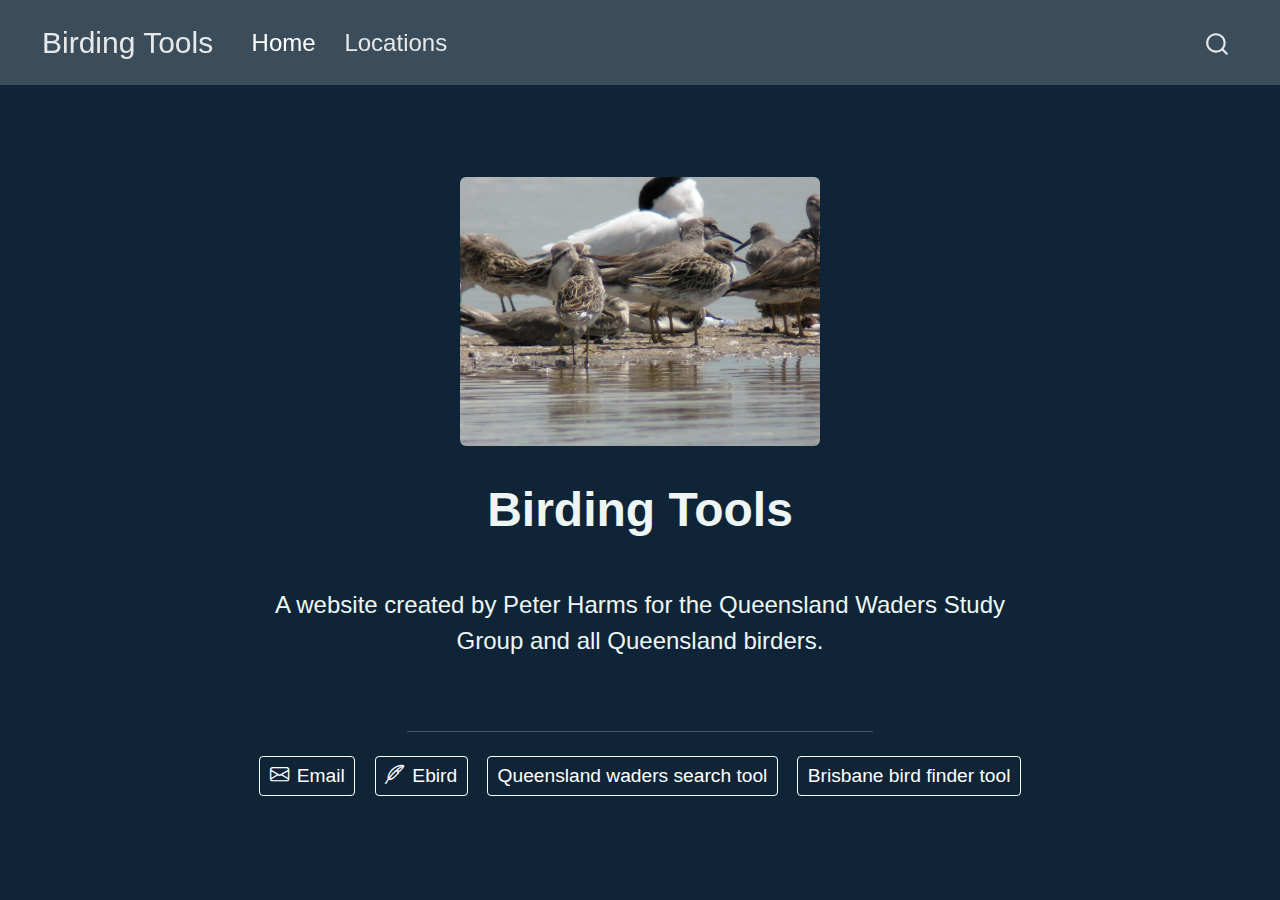
<file: index.html>
<!DOCTYPE html>
<html xmlns="http://www.w3.org/1999/xhtml" lang="en" xml:lang="en"><head>

<meta charset="utf-8">
<meta name="generator" content="quarto-1.7.32">

<meta name="viewport" content="width=device-width, initial-scale=1.0, user-scalable=yes">


<title>Birding Tools</title>
<style>
code{white-space: pre-wrap;}
span.smallcaps{font-variant: small-caps;}
div.columns{display: flex; gap: min(4vw, 1.5em);}
div.column{flex: auto; overflow-x: auto;}
div.hanging-indent{margin-left: 1.5em; text-indent: -1.5em;}
ul.task-list{list-style: none;}
ul.task-list li input[type="checkbox"] {
  width: 0.8em;
  margin: 0 0.8em 0.2em -1em; /* quarto-specific, see https://github.com/quarto-dev/quarto-cli/issues/4556 */ 
  vertical-align: middle;
}
</style>


<script src="site_libs/quarto-nav/quarto-nav.js"></script>
<script src="site_libs/quarto-nav/headroom.min.js"></script>
<script src="site_libs/clipboard/clipboard.min.js"></script>
<script src="site_libs/quarto-search/autocomplete.umd.js"></script>
<script src="site_libs/quarto-search/fuse.min.js"></script>
<script src="site_libs/quarto-search/quarto-search.js"></script>
<meta name="quarto:offset" content="./">
<script src="site_libs/quarto-html/quarto.js" type="module"></script>
<script src="site_libs/quarto-html/tabsets/tabsets.js" type="module"></script>
<script src="site_libs/quarto-html/popper.min.js"></script>
<script src="site_libs/quarto-html/tippy.umd.min.js"></script>
<link href="site_libs/quarto-html/tippy.css" rel="stylesheet">
<link href="site_libs/quarto-html/quarto-syntax-highlighting-dark-2fef5ea3f8957b3e4ecc936fc74692ca.css" rel="stylesheet" id="quarto-text-highlighting-styles">
<script src="site_libs/bootstrap/bootstrap.min.js"></script>
<link href="site_libs/bootstrap/bootstrap-icons.css" rel="stylesheet">
<link href="site_libs/bootstrap/bootstrap-0ad2253c6e1910016fe55c5f159d48be.min.css" rel="stylesheet" append-hash="true" id="quarto-bootstrap" data-mode="dark">
<script id="quarto-search-options" type="application/json">{
  "location": "navbar",
  "copy-button": false,
  "collapse-after": 3,
  "panel-placement": "end",
  "type": "overlay",
  "limit": 50,
  "keyboard-shortcut": [
    "f",
    "/",
    "s"
  ],
  "show-item-context": false,
  "language": {
    "search-no-results-text": "No results",
    "search-matching-documents-text": "matching documents",
    "search-copy-link-title": "Copy link to search",
    "search-hide-matches-text": "Hide additional matches",
    "search-more-match-text": "more match in this document",
    "search-more-matches-text": "more matches in this document",
    "search-clear-button-title": "Clear",
    "search-text-placeholder": "",
    "search-detached-cancel-button-title": "Cancel",
    "search-submit-button-title": "Submit",
    "search-label": "Search"
  }
}</script>


<link rel="stylesheet" href="styles.css">
</head>

<body class="nav-fixed fullcontent quarto-light">

<div id="quarto-search-results"></div>
  <header id="quarto-header" class="headroom fixed-top">
    <nav class="navbar navbar-expand-lg " data-bs-theme="dark">
      <div class="navbar-container container-fluid">
      <div class="navbar-brand-container mx-auto">
    <a class="navbar-brand" href="./index.html">
    <span class="navbar-title">Birding Tools</span>
    </a>
  </div>
            <div id="quarto-search" class="" title="Search"></div>
          <button class="navbar-toggler" type="button" data-bs-toggle="collapse" data-bs-target="#navbarCollapse" aria-controls="navbarCollapse" role="menu" aria-expanded="false" aria-label="Toggle navigation" onclick="if (window.quartoToggleHeadroom) { window.quartoToggleHeadroom(); }">
  <span class="navbar-toggler-icon"></span>
</button>
          <div class="collapse navbar-collapse" id="navbarCollapse">
            <ul class="navbar-nav navbar-nav-scroll me-auto">
  <li class="nav-item">
    <a class="nav-link active" href="./index.html" aria-current="page"> 
<span class="menu-text">Home</span></a>
  </li>  
  <li class="nav-item">
    <a class="nav-link" href="./Locations.html"> 
<span class="menu-text">Locations</span></a>
  </li>  
</ul>
          </div> <!-- /navcollapse -->
            <div class="quarto-navbar-tools">
</div>
      </div> <!-- /container-fluid -->
    </nav>
</header>
<!-- content -->
<div id="quarto-content" class="quarto-container page-columns page-rows-contents page-layout-article page-navbar">
<!-- sidebar -->
<!-- margin-sidebar -->
    
<!-- main -->
<div class="quarto-about-jolla">
  <img src="profile.jpg" class="about-image
  rounded " style="width: 15em;">
 <header id="title-block-header" class="quarto-title-block default">
<div class="quarto-title">
<h1 class="title">Birding Tools</h1>
</div>
<div class="quarto-title-meta">
  </div>
</header><main class="content" id="quarto-document-content">
<p>A website created by Peter Harms for the Queensland Waders Study Group and all Queensland birders.</p>


</main> 
  <hr class="about-sep">
   <div class="about-links">
  <a href="mailto:harms.peter@bigpond.com" class="about-link" rel="" target="">
    <i class="bi bi-envelope"></i>
     <span class="about-link-text">Email</span>
  </a>
  <a href="https://ebird.org/home" class="about-link" rel="" target="">
    <i class="bi bi-feather"></i>
     <span class="about-link-text">Ebird</span>
  </a>
  <a href="https://sparrow1963.shinyapps.io/qld_waders_all/" class="about-link" rel="" target="">
     <span class="about-link-text">Queensland waders search tool</span>
  </a>
  <a href="https://sparrow1963.shinyapps.io/BrisbaneBirdfinder_app/" class="about-link" rel="" target="">
     <span class="about-link-text">Brisbane bird finder tool</span>
  </a>
</div>
</div>
 <!-- /main -->
<script id="quarto-html-after-body" type="application/javascript">
  window.document.addEventListener("DOMContentLoaded", function (event) {
    const isCodeAnnotation = (el) => {
      for (const clz of el.classList) {
        if (clz.startsWith('code-annotation-')) {                     
          return true;
        }
      }
      return false;
    }
    const onCopySuccess = function(e) {
      // button target
      const button = e.trigger;
      // don't keep focus
      button.blur();
      // flash "checked"
      button.classList.add('code-copy-button-checked');
      var currentTitle = button.getAttribute("title");
      button.setAttribute("title", "Copied!");
      let tooltip;
      if (window.bootstrap) {
        button.setAttribute("data-bs-toggle", "tooltip");
        button.setAttribute("data-bs-placement", "left");
        button.setAttribute("data-bs-title", "Copied!");
        tooltip = new bootstrap.Tooltip(button, 
          { trigger: "manual", 
            customClass: "code-copy-button-tooltip",
            offset: [0, -8]});
        tooltip.show();    
      }
      setTimeout(function() {
        if (tooltip) {
          tooltip.hide();
          button.removeAttribute("data-bs-title");
          button.removeAttribute("data-bs-toggle");
          button.removeAttribute("data-bs-placement");
        }
        button.setAttribute("title", currentTitle);
        button.classList.remove('code-copy-button-checked');
      }, 1000);
      // clear code selection
      e.clearSelection();
    }
    const getTextToCopy = function(trigger) {
        const codeEl = trigger.previousElementSibling.cloneNode(true);
        for (const childEl of codeEl.children) {
          if (isCodeAnnotation(childEl)) {
            childEl.remove();
          }
        }
        return codeEl.innerText;
    }
    const clipboard = new window.ClipboardJS('.code-copy-button:not([data-in-quarto-modal])', {
      text: getTextToCopy
    });
    clipboard.on('success', onCopySuccess);
    if (window.document.getElementById('quarto-embedded-source-code-modal')) {
      const clipboardModal = new window.ClipboardJS('.code-copy-button[data-in-quarto-modal]', {
        text: getTextToCopy,
        container: window.document.getElementById('quarto-embedded-source-code-modal')
      });
      clipboardModal.on('success', onCopySuccess);
    }
      var localhostRegex = new RegExp(/^(?:http|https):\/\/localhost\:?[0-9]*\//);
      var mailtoRegex = new RegExp(/^mailto:/);
        var filterRegex = new RegExp('/' + window.location.host + '/');
      var isInternal = (href) => {
          return filterRegex.test(href) || localhostRegex.test(href) || mailtoRegex.test(href);
      }
      // Inspect non-navigation links and adorn them if external
     var links = window.document.querySelectorAll('a[href]:not(.nav-link):not(.navbar-brand):not(.toc-action):not(.sidebar-link):not(.sidebar-item-toggle):not(.pagination-link):not(.no-external):not([aria-hidden]):not(.dropdown-item):not(.quarto-navigation-tool):not(.about-link)');
      for (var i=0; i<links.length; i++) {
        const link = links[i];
        if (!isInternal(link.href)) {
          // undo the damage that might have been done by quarto-nav.js in the case of
          // links that we want to consider external
          if (link.dataset.originalHref !== undefined) {
            link.href = link.dataset.originalHref;
          }
        }
      }
    function tippyHover(el, contentFn, onTriggerFn, onUntriggerFn) {
      const config = {
        allowHTML: true,
        maxWidth: 500,
        delay: 100,
        arrow: false,
        appendTo: function(el) {
            return el.parentElement;
        },
        interactive: true,
        interactiveBorder: 10,
        theme: 'quarto',
        placement: 'bottom-start',
      };
      if (contentFn) {
        config.content = contentFn;
      }
      if (onTriggerFn) {
        config.onTrigger = onTriggerFn;
      }
      if (onUntriggerFn) {
        config.onUntrigger = onUntriggerFn;
      }
      window.tippy(el, config); 
    }
    const noterefs = window.document.querySelectorAll('a[role="doc-noteref"]');
    for (var i=0; i<noterefs.length; i++) {
      const ref = noterefs[i];
      tippyHover(ref, function() {
        // use id or data attribute instead here
        let href = ref.getAttribute('data-footnote-href') || ref.getAttribute('href');
        try { href = new URL(href).hash; } catch {}
        const id = href.replace(/^#\/?/, "");
        const note = window.document.getElementById(id);
        if (note) {
          return note.innerHTML;
        } else {
          return "";
        }
      });
    }
    const xrefs = window.document.querySelectorAll('a.quarto-xref');
    const processXRef = (id, note) => {
      // Strip column container classes
      const stripColumnClz = (el) => {
        el.classList.remove("page-full", "page-columns");
        if (el.children) {
          for (const child of el.children) {
            stripColumnClz(child);
          }
        }
      }
      stripColumnClz(note)
      if (id === null || id.startsWith('sec-')) {
        // Special case sections, only their first couple elements
        const container = document.createElement("div");
        if (note.children && note.children.length > 2) {
          container.appendChild(note.children[0].cloneNode(true));
          for (let i = 1; i < note.children.length; i++) {
            const child = note.children[i];
            if (child.tagName === "P" && child.innerText === "") {
              continue;
            } else {
              container.appendChild(child.cloneNode(true));
              break;
            }
          }
          if (window.Quarto?.typesetMath) {
            window.Quarto.typesetMath(container);
          }
          return container.innerHTML
        } else {
          if (window.Quarto?.typesetMath) {
            window.Quarto.typesetMath(note);
          }
          return note.innerHTML;
        }
      } else {
        // Remove any anchor links if they are present
        const anchorLink = note.querySelector('a.anchorjs-link');
        if (anchorLink) {
          anchorLink.remove();
        }
        if (window.Quarto?.typesetMath) {
          window.Quarto.typesetMath(note);
        }
        if (note.classList.contains("callout")) {
          return note.outerHTML;
        } else {
          return note.innerHTML;
        }
      }
    }
    for (var i=0; i<xrefs.length; i++) {
      const xref = xrefs[i];
      tippyHover(xref, undefined, function(instance) {
        instance.disable();
        let url = xref.getAttribute('href');
        let hash = undefined; 
        if (url.startsWith('#')) {
          hash = url;
        } else {
          try { hash = new URL(url).hash; } catch {}
        }
        if (hash) {
          const id = hash.replace(/^#\/?/, "");
          const note = window.document.getElementById(id);
          if (note !== null) {
            try {
              const html = processXRef(id, note.cloneNode(true));
              instance.setContent(html);
            } finally {
              instance.enable();
              instance.show();
            }
          } else {
            // See if we can fetch this
            fetch(url.split('#')[0])
            .then(res => res.text())
            .then(html => {
              const parser = new DOMParser();
              const htmlDoc = parser.parseFromString(html, "text/html");
              const note = htmlDoc.getElementById(id);
              if (note !== null) {
                const html = processXRef(id, note);
                instance.setContent(html);
              } 
            }).finally(() => {
              instance.enable();
              instance.show();
            });
          }
        } else {
          // See if we can fetch a full url (with no hash to target)
          // This is a special case and we should probably do some content thinning / targeting
          fetch(url)
          .then(res => res.text())
          .then(html => {
            const parser = new DOMParser();
            const htmlDoc = parser.parseFromString(html, "text/html");
            const note = htmlDoc.querySelector('main.content');
            if (note !== null) {
              // This should only happen for chapter cross references
              // (since there is no id in the URL)
              // remove the first header
              if (note.children.length > 0 && note.children[0].tagName === "HEADER") {
                note.children[0].remove();
              }
              const html = processXRef(null, note);
              instance.setContent(html);
            } 
          }).finally(() => {
            instance.enable();
            instance.show();
          });
        }
      }, function(instance) {
      });
    }
        let selectedAnnoteEl;
        const selectorForAnnotation = ( cell, annotation) => {
          let cellAttr = 'data-code-cell="' + cell + '"';
          let lineAttr = 'data-code-annotation="' +  annotation + '"';
          const selector = 'span[' + cellAttr + '][' + lineAttr + ']';
          return selector;
        }
        const selectCodeLines = (annoteEl) => {
          const doc = window.document;
          const targetCell = annoteEl.getAttribute("data-target-cell");
          const targetAnnotation = annoteEl.getAttribute("data-target-annotation");
          const annoteSpan = window.document.querySelector(selectorForAnnotation(targetCell, targetAnnotation));
          const lines = annoteSpan.getAttribute("data-code-lines").split(",");
          const lineIds = lines.map((line) => {
            return targetCell + "-" + line;
          })
          let top = null;
          let height = null;
          let parent = null;
          if (lineIds.length > 0) {
              //compute the position of the single el (top and bottom and make a div)
              const el = window.document.getElementById(lineIds[0]);
              top = el.offsetTop;
              height = el.offsetHeight;
              parent = el.parentElement.parentElement;
            if (lineIds.length > 1) {
              const lastEl = window.document.getElementById(lineIds[lineIds.length - 1]);
              const bottom = lastEl.offsetTop + lastEl.offsetHeight;
              height = bottom - top;
            }
            if (top !== null && height !== null && parent !== null) {
              // cook up a div (if necessary) and position it 
              let div = window.document.getElementById("code-annotation-line-highlight");
              if (div === null) {
                div = window.document.createElement("div");
                div.setAttribute("id", "code-annotation-line-highlight");
                div.style.position = 'absolute';
                parent.appendChild(div);
              }
              div.style.top = top - 2 + "px";
              div.style.height = height + 4 + "px";
              div.style.left = 0;
              let gutterDiv = window.document.getElementById("code-annotation-line-highlight-gutter");
              if (gutterDiv === null) {
                gutterDiv = window.document.createElement("div");
                gutterDiv.setAttribute("id", "code-annotation-line-highlight-gutter");
                gutterDiv.style.position = 'absolute';
                const codeCell = window.document.getElementById(targetCell);
                const gutter = codeCell.querySelector('.code-annotation-gutter');
                gutter.appendChild(gutterDiv);
              }
              gutterDiv.style.top = top - 2 + "px";
              gutterDiv.style.height = height + 4 + "px";
            }
            selectedAnnoteEl = annoteEl;
          }
        };
        const unselectCodeLines = () => {
          const elementsIds = ["code-annotation-line-highlight", "code-annotation-line-highlight-gutter"];
          elementsIds.forEach((elId) => {
            const div = window.document.getElementById(elId);
            if (div) {
              div.remove();
            }
          });
          selectedAnnoteEl = undefined;
        };
          // Handle positioning of the toggle
      window.addEventListener(
        "resize",
        throttle(() => {
          elRect = undefined;
          if (selectedAnnoteEl) {
            selectCodeLines(selectedAnnoteEl);
          }
        }, 10)
      );
      function throttle(fn, ms) {
      let throttle = false;
      let timer;
        return (...args) => {
          if(!throttle) { // first call gets through
              fn.apply(this, args);
              throttle = true;
          } else { // all the others get throttled
              if(timer) clearTimeout(timer); // cancel #2
              timer = setTimeout(() => {
                fn.apply(this, args);
                timer = throttle = false;
              }, ms);
          }
        };
      }
        // Attach click handler to the DT
        const annoteDls = window.document.querySelectorAll('dt[data-target-cell]');
        for (const annoteDlNode of annoteDls) {
          annoteDlNode.addEventListener('click', (event) => {
            const clickedEl = event.target;
            if (clickedEl !== selectedAnnoteEl) {
              unselectCodeLines();
              const activeEl = window.document.querySelector('dt[data-target-cell].code-annotation-active');
              if (activeEl) {
                activeEl.classList.remove('code-annotation-active');
              }
              selectCodeLines(clickedEl);
              clickedEl.classList.add('code-annotation-active');
            } else {
              // Unselect the line
              unselectCodeLines();
              clickedEl.classList.remove('code-annotation-active');
            }
          });
        }
    const findCites = (el) => {
      const parentEl = el.parentElement;
      if (parentEl) {
        const cites = parentEl.dataset.cites;
        if (cites) {
          return {
            el,
            cites: cites.split(' ')
          };
        } else {
          return findCites(el.parentElement)
        }
      } else {
        return undefined;
      }
    };
    var bibliorefs = window.document.querySelectorAll('a[role="doc-biblioref"]');
    for (var i=0; i<bibliorefs.length; i++) {
      const ref = bibliorefs[i];
      const citeInfo = findCites(ref);
      if (citeInfo) {
        tippyHover(citeInfo.el, function() {
          var popup = window.document.createElement('div');
          citeInfo.cites.forEach(function(cite) {
            var citeDiv = window.document.createElement('div');
            citeDiv.classList.add('hanging-indent');
            citeDiv.classList.add('csl-entry');
            var biblioDiv = window.document.getElementById('ref-' + cite);
            if (biblioDiv) {
              citeDiv.innerHTML = biblioDiv.innerHTML;
            }
            popup.appendChild(citeDiv);
          });
          return popup.innerHTML;
        });
      }
    }
  });
  </script>
</div> <!-- /content -->




</body></html>
</file>
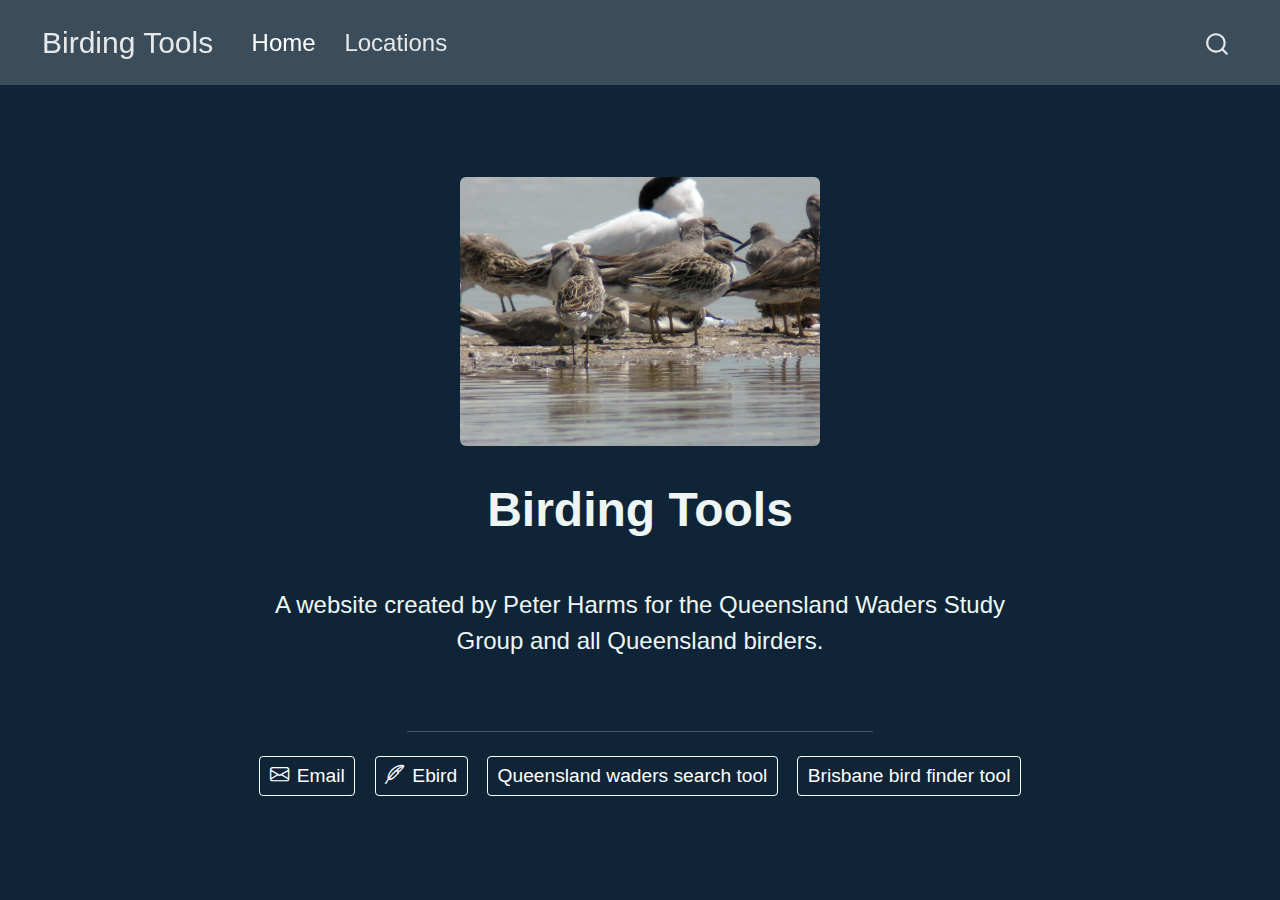
<file: docs/index.html>
<!DOCTYPE html>
<html xmlns="http://www.w3.org/1999/xhtml" lang="en" xml:lang="en"><head>

<meta charset="utf-8">
<meta name="generator" content="quarto-1.7.32">

<meta name="viewport" content="width=device-width, initial-scale=1.0, user-scalable=yes">


<title>Birding Tools</title>
<style>
code{white-space: pre-wrap;}
span.smallcaps{font-variant: small-caps;}
div.columns{display: flex; gap: min(4vw, 1.5em);}
div.column{flex: auto; overflow-x: auto;}
div.hanging-indent{margin-left: 1.5em; text-indent: -1.5em;}
ul.task-list{list-style: none;}
ul.task-list li input[type="checkbox"] {
  width: 0.8em;
  margin: 0 0.8em 0.2em -1em; /* quarto-specific, see https://github.com/quarto-dev/quarto-cli/issues/4556 */ 
  vertical-align: middle;
}
</style>


<script src="site_libs/quarto-nav/quarto-nav.js"></script>
<script src="site_libs/quarto-nav/headroom.min.js"></script>
<script src="site_libs/clipboard/clipboard.min.js"></script>
<script src="site_libs/quarto-search/autocomplete.umd.js"></script>
<script src="site_libs/quarto-search/fuse.min.js"></script>
<script src="site_libs/quarto-search/quarto-search.js"></script>
<meta name="quarto:offset" content="./">
<script src="site_libs/quarto-html/quarto.js" type="module"></script>
<script src="site_libs/quarto-html/tabsets/tabsets.js" type="module"></script>
<script src="site_libs/quarto-html/popper.min.js"></script>
<script src="site_libs/quarto-html/tippy.umd.min.js"></script>
<link href="site_libs/quarto-html/tippy.css" rel="stylesheet">
<link href="site_libs/quarto-html/quarto-syntax-highlighting-dark-2fef5ea3f8957b3e4ecc936fc74692ca.css" rel="stylesheet" id="quarto-text-highlighting-styles">
<script src="site_libs/bootstrap/bootstrap.min.js"></script>
<link href="site_libs/bootstrap/bootstrap-icons.css" rel="stylesheet">
<link href="site_libs/bootstrap/bootstrap-0ad2253c6e1910016fe55c5f159d48be.min.css" rel="stylesheet" append-hash="true" id="quarto-bootstrap" data-mode="dark">
<script id="quarto-search-options" type="application/json">{
  "location": "navbar",
  "copy-button": false,
  "collapse-after": 3,
  "panel-placement": "end",
  "type": "overlay",
  "limit": 50,
  "keyboard-shortcut": [
    "f",
    "/",
    "s"
  ],
  "show-item-context": false,
  "language": {
    "search-no-results-text": "No results",
    "search-matching-documents-text": "matching documents",
    "search-copy-link-title": "Copy link to search",
    "search-hide-matches-text": "Hide additional matches",
    "search-more-match-text": "more match in this document",
    "search-more-matches-text": "more matches in this document",
    "search-clear-button-title": "Clear",
    "search-text-placeholder": "",
    "search-detached-cancel-button-title": "Cancel",
    "search-submit-button-title": "Submit",
    "search-label": "Search"
  }
}</script>


<link rel="stylesheet" href="styles.css">
</head>

<body class="nav-fixed fullcontent quarto-light">

<div id="quarto-search-results"></div>
  <header id="quarto-header" class="headroom fixed-top">
    <nav class="navbar navbar-expand-lg " data-bs-theme="dark">
      <div class="navbar-container container-fluid">
      <div class="navbar-brand-container mx-auto">
    <a class="navbar-brand" href="./index.html">
    <span class="navbar-title">Birding Tools</span>
    </a>
  </div>
            <div id="quarto-search" class="" title="Search"></div>
          <button class="navbar-toggler" type="button" data-bs-toggle="collapse" data-bs-target="#navbarCollapse" aria-controls="navbarCollapse" role="menu" aria-expanded="false" aria-label="Toggle navigation" onclick="if (window.quartoToggleHeadroom) { window.quartoToggleHeadroom(); }">
  <span class="navbar-toggler-icon"></span>
</button>
          <div class="collapse navbar-collapse" id="navbarCollapse">
            <ul class="navbar-nav navbar-nav-scroll me-auto">
  <li class="nav-item">
    <a class="nav-link active" href="./index.html" aria-current="page"> 
<span class="menu-text">Home</span></a>
  </li>  
  <li class="nav-item">
    <a class="nav-link" href="./Locations.html"> 
<span class="menu-text">Locations</span></a>
  </li>  
</ul>
          </div> <!-- /navcollapse -->
            <div class="quarto-navbar-tools">
</div>
      </div> <!-- /container-fluid -->
    </nav>
</header>
<!-- content -->
<div id="quarto-content" class="quarto-container page-columns page-rows-contents page-layout-article page-navbar">
<!-- sidebar -->
<!-- margin-sidebar -->
    
<!-- main -->
<div class="quarto-about-jolla">
  <img src="profile.jpg" class="about-image
  rounded " style="width: 15em;">
 <header id="title-block-header" class="quarto-title-block default">
<div class="quarto-title">
<h1 class="title">Birding Tools</h1>
</div>
<div class="quarto-title-meta">
  </div>
</header><main class="content" id="quarto-document-content">
<p>A website created by Peter Harms for the Queensland Waders Study Group and all Queensland birders.</p>


</main> 
  <hr class="about-sep">
   <div class="about-links">
  <a href="mailto:harms.peter@bigpond.com" class="about-link" rel="" target="">
    <i class="bi bi-envelope"></i>
     <span class="about-link-text">Email</span>
  </a>
  <a href="https://ebird.org/home" class="about-link" rel="" target="">
    <i class="bi bi-feather"></i>
     <span class="about-link-text">Ebird</span>
  </a>
  <a href="https://sparrow1963.shinyapps.io/qld_waders_only/" class="about-link" rel="" target="">
     <span class="about-link-text">Queensland waders search tool</span>
  </a>
  <a href="https://sparrow1963.shinyapps.io/BrisbaneBirdfinder_app/" class="about-link" rel="" target="">
     <span class="about-link-text">Brisbane bird finder tool</span>
  </a>
</div>
</div>
 <!-- /main -->
<script id="quarto-html-after-body" type="application/javascript">
  window.document.addEventListener("DOMContentLoaded", function (event) {
    const isCodeAnnotation = (el) => {
      for (const clz of el.classList) {
        if (clz.startsWith('code-annotation-')) {                     
          return true;
        }
      }
      return false;
    }
    const onCopySuccess = function(e) {
      // button target
      const button = e.trigger;
      // don't keep focus
      button.blur();
      // flash "checked"
      button.classList.add('code-copy-button-checked');
      var currentTitle = button.getAttribute("title");
      button.setAttribute("title", "Copied!");
      let tooltip;
      if (window.bootstrap) {
        button.setAttribute("data-bs-toggle", "tooltip");
        button.setAttribute("data-bs-placement", "left");
        button.setAttribute("data-bs-title", "Copied!");
        tooltip = new bootstrap.Tooltip(button, 
          { trigger: "manual", 
            customClass: "code-copy-button-tooltip",
            offset: [0, -8]});
        tooltip.show();    
      }
      setTimeout(function() {
        if (tooltip) {
          tooltip.hide();
          button.removeAttribute("data-bs-title");
          button.removeAttribute("data-bs-toggle");
          button.removeAttribute("data-bs-placement");
        }
        button.setAttribute("title", currentTitle);
        button.classList.remove('code-copy-button-checked');
      }, 1000);
      // clear code selection
      e.clearSelection();
    }
    const getTextToCopy = function(trigger) {
        const codeEl = trigger.previousElementSibling.cloneNode(true);
        for (const childEl of codeEl.children) {
          if (isCodeAnnotation(childEl)) {
            childEl.remove();
          }
        }
        return codeEl.innerText;
    }
    const clipboard = new window.ClipboardJS('.code-copy-button:not([data-in-quarto-modal])', {
      text: getTextToCopy
    });
    clipboard.on('success', onCopySuccess);
    if (window.document.getElementById('quarto-embedded-source-code-modal')) {
      const clipboardModal = new window.ClipboardJS('.code-copy-button[data-in-quarto-modal]', {
        text: getTextToCopy,
        container: window.document.getElementById('quarto-embedded-source-code-modal')
      });
      clipboardModal.on('success', onCopySuccess);
    }
      var localhostRegex = new RegExp(/^(?:http|https):\/\/localhost\:?[0-9]*\//);
      var mailtoRegex = new RegExp(/^mailto:/);
        var filterRegex = new RegExp('/' + window.location.host + '/');
      var isInternal = (href) => {
          return filterRegex.test(href) || localhostRegex.test(href) || mailtoRegex.test(href);
      }
      // Inspect non-navigation links and adorn them if external
     var links = window.document.querySelectorAll('a[href]:not(.nav-link):not(.navbar-brand):not(.toc-action):not(.sidebar-link):not(.sidebar-item-toggle):not(.pagination-link):not(.no-external):not([aria-hidden]):not(.dropdown-item):not(.quarto-navigation-tool):not(.about-link)');
      for (var i=0; i<links.length; i++) {
        const link = links[i];
        if (!isInternal(link.href)) {
          // undo the damage that might have been done by quarto-nav.js in the case of
          // links that we want to consider external
          if (link.dataset.originalHref !== undefined) {
            link.href = link.dataset.originalHref;
          }
        }
      }
    function tippyHover(el, contentFn, onTriggerFn, onUntriggerFn) {
      const config = {
        allowHTML: true,
        maxWidth: 500,
        delay: 100,
        arrow: false,
        appendTo: function(el) {
            return el.parentElement;
        },
        interactive: true,
        interactiveBorder: 10,
        theme: 'quarto',
        placement: 'bottom-start',
      };
      if (contentFn) {
        config.content = contentFn;
      }
      if (onTriggerFn) {
        config.onTrigger = onTriggerFn;
      }
      if (onUntriggerFn) {
        config.onUntrigger = onUntriggerFn;
      }
      window.tippy(el, config); 
    }
    const noterefs = window.document.querySelectorAll('a[role="doc-noteref"]');
    for (var i=0; i<noterefs.length; i++) {
      const ref = noterefs[i];
      tippyHover(ref, function() {
        // use id or data attribute instead here
        let href = ref.getAttribute('data-footnote-href') || ref.getAttribute('href');
        try { href = new URL(href).hash; } catch {}
        const id = href.replace(/^#\/?/, "");
        const note = window.document.getElementById(id);
        if (note) {
          return note.innerHTML;
        } else {
          return "";
        }
      });
    }
    const xrefs = window.document.querySelectorAll('a.quarto-xref');
    const processXRef = (id, note) => {
      // Strip column container classes
      const stripColumnClz = (el) => {
        el.classList.remove("page-full", "page-columns");
        if (el.children) {
          for (const child of el.children) {
            stripColumnClz(child);
          }
        }
      }
      stripColumnClz(note)
      if (id === null || id.startsWith('sec-')) {
        // Special case sections, only their first couple elements
        const container = document.createElement("div");
        if (note.children && note.children.length > 2) {
          container.appendChild(note.children[0].cloneNode(true));
          for (let i = 1; i < note.children.length; i++) {
            const child = note.children[i];
            if (child.tagName === "P" && child.innerText === "") {
              continue;
            } else {
              container.appendChild(child.cloneNode(true));
              break;
            }
          }
          if (window.Quarto?.typesetMath) {
            window.Quarto.typesetMath(container);
          }
          return container.innerHTML
        } else {
          if (window.Quarto?.typesetMath) {
            window.Quarto.typesetMath(note);
          }
          return note.innerHTML;
        }
      } else {
        // Remove any anchor links if they are present
        const anchorLink = note.querySelector('a.anchorjs-link');
        if (anchorLink) {
          anchorLink.remove();
        }
        if (window.Quarto?.typesetMath) {
          window.Quarto.typesetMath(note);
        }
        if (note.classList.contains("callout")) {
          return note.outerHTML;
        } else {
          return note.innerHTML;
        }
      }
    }
    for (var i=0; i<xrefs.length; i++) {
      const xref = xrefs[i];
      tippyHover(xref, undefined, function(instance) {
        instance.disable();
        let url = xref.getAttribute('href');
        let hash = undefined; 
        if (url.startsWith('#')) {
          hash = url;
        } else {
          try { hash = new URL(url).hash; } catch {}
        }
        if (hash) {
          const id = hash.replace(/^#\/?/, "");
          const note = window.document.getElementById(id);
          if (note !== null) {
            try {
              const html = processXRef(id, note.cloneNode(true));
              instance.setContent(html);
            } finally {
              instance.enable();
              instance.show();
            }
          } else {
            // See if we can fetch this
            fetch(url.split('#')[0])
            .then(res => res.text())
            .then(html => {
              const parser = new DOMParser();
              const htmlDoc = parser.parseFromString(html, "text/html");
              const note = htmlDoc.getElementById(id);
              if (note !== null) {
                const html = processXRef(id, note);
                instance.setContent(html);
              } 
            }).finally(() => {
              instance.enable();
              instance.show();
            });
          }
        } else {
          // See if we can fetch a full url (with no hash to target)
          // This is a special case and we should probably do some content thinning / targeting
          fetch(url)
          .then(res => res.text())
          .then(html => {
            const parser = new DOMParser();
            const htmlDoc = parser.parseFromString(html, "text/html");
            const note = htmlDoc.querySelector('main.content');
            if (note !== null) {
              // This should only happen for chapter cross references
              // (since there is no id in the URL)
              // remove the first header
              if (note.children.length > 0 && note.children[0].tagName === "HEADER") {
                note.children[0].remove();
              }
              const html = processXRef(null, note);
              instance.setContent(html);
            } 
          }).finally(() => {
            instance.enable();
            instance.show();
          });
        }
      }, function(instance) {
      });
    }
        let selectedAnnoteEl;
        const selectorForAnnotation = ( cell, annotation) => {
          let cellAttr = 'data-code-cell="' + cell + '"';
          let lineAttr = 'data-code-annotation="' +  annotation + '"';
          const selector = 'span[' + cellAttr + '][' + lineAttr + ']';
          return selector;
        }
        const selectCodeLines = (annoteEl) => {
          const doc = window.document;
          const targetCell = annoteEl.getAttribute("data-target-cell");
          const targetAnnotation = annoteEl.getAttribute("data-target-annotation");
          const annoteSpan = window.document.querySelector(selectorForAnnotation(targetCell, targetAnnotation));
          const lines = annoteSpan.getAttribute("data-code-lines").split(",");
          const lineIds = lines.map((line) => {
            return targetCell + "-" + line;
          })
          let top = null;
          let height = null;
          let parent = null;
          if (lineIds.length > 0) {
              //compute the position of the single el (top and bottom and make a div)
              const el = window.document.getElementById(lineIds[0]);
              top = el.offsetTop;
              height = el.offsetHeight;
              parent = el.parentElement.parentElement;
            if (lineIds.length > 1) {
              const lastEl = window.document.getElementById(lineIds[lineIds.length - 1]);
              const bottom = lastEl.offsetTop + lastEl.offsetHeight;
              height = bottom - top;
            }
            if (top !== null && height !== null && parent !== null) {
              // cook up a div (if necessary) and position it 
              let div = window.document.getElementById("code-annotation-line-highlight");
              if (div === null) {
                div = window.document.createElement("div");
                div.setAttribute("id", "code-annotation-line-highlight");
                div.style.position = 'absolute';
                parent.appendChild(div);
              }
              div.style.top = top - 2 + "px";
              div.style.height = height + 4 + "px";
              div.style.left = 0;
              let gutterDiv = window.document.getElementById("code-annotation-line-highlight-gutter");
              if (gutterDiv === null) {
                gutterDiv = window.document.createElement("div");
                gutterDiv.setAttribute("id", "code-annotation-line-highlight-gutter");
                gutterDiv.style.position = 'absolute';
                const codeCell = window.document.getElementById(targetCell);
                const gutter = codeCell.querySelector('.code-annotation-gutter');
                gutter.appendChild(gutterDiv);
              }
              gutterDiv.style.top = top - 2 + "px";
              gutterDiv.style.height = height + 4 + "px";
            }
            selectedAnnoteEl = annoteEl;
          }
        };
        const unselectCodeLines = () => {
          const elementsIds = ["code-annotation-line-highlight", "code-annotation-line-highlight-gutter"];
          elementsIds.forEach((elId) => {
            const div = window.document.getElementById(elId);
            if (div) {
              div.remove();
            }
          });
          selectedAnnoteEl = undefined;
        };
          // Handle positioning of the toggle
      window.addEventListener(
        "resize",
        throttle(() => {
          elRect = undefined;
          if (selectedAnnoteEl) {
            selectCodeLines(selectedAnnoteEl);
          }
        }, 10)
      );
      function throttle(fn, ms) {
      let throttle = false;
      let timer;
        return (...args) => {
          if(!throttle) { // first call gets through
              fn.apply(this, args);
              throttle = true;
          } else { // all the others get throttled
              if(timer) clearTimeout(timer); // cancel #2
              timer = setTimeout(() => {
                fn.apply(this, args);
                timer = throttle = false;
              }, ms);
          }
        };
      }
        // Attach click handler to the DT
        const annoteDls = window.document.querySelectorAll('dt[data-target-cell]');
        for (const annoteDlNode of annoteDls) {
          annoteDlNode.addEventListener('click', (event) => {
            const clickedEl = event.target;
            if (clickedEl !== selectedAnnoteEl) {
              unselectCodeLines();
              const activeEl = window.document.querySelector('dt[data-target-cell].code-annotation-active');
              if (activeEl) {
                activeEl.classList.remove('code-annotation-active');
              }
              selectCodeLines(clickedEl);
              clickedEl.classList.add('code-annotation-active');
            } else {
              // Unselect the line
              unselectCodeLines();
              clickedEl.classList.remove('code-annotation-active');
            }
          });
        }
    const findCites = (el) => {
      const parentEl = el.parentElement;
      if (parentEl) {
        const cites = parentEl.dataset.cites;
        if (cites) {
          return {
            el,
            cites: cites.split(' ')
          };
        } else {
          return findCites(el.parentElement)
        }
      } else {
        return undefined;
      }
    };
    var bibliorefs = window.document.querySelectorAll('a[role="doc-biblioref"]');
    for (var i=0; i<bibliorefs.length; i++) {
      const ref = bibliorefs[i];
      const citeInfo = findCites(ref);
      if (citeInfo) {
        tippyHover(citeInfo.el, function() {
          var popup = window.document.createElement('div');
          citeInfo.cites.forEach(function(cite) {
            var citeDiv = window.document.createElement('div');
            citeDiv.classList.add('hanging-indent');
            citeDiv.classList.add('csl-entry');
            var biblioDiv = window.document.getElementById('ref-' + cite);
            if (biblioDiv) {
              citeDiv.innerHTML = biblioDiv.innerHTML;
            }
            popup.appendChild(citeDiv);
          });
          return popup.innerHTML;
        });
      }
    }
  });
  </script>
</div> <!-- /content -->




</body></html>
</file>
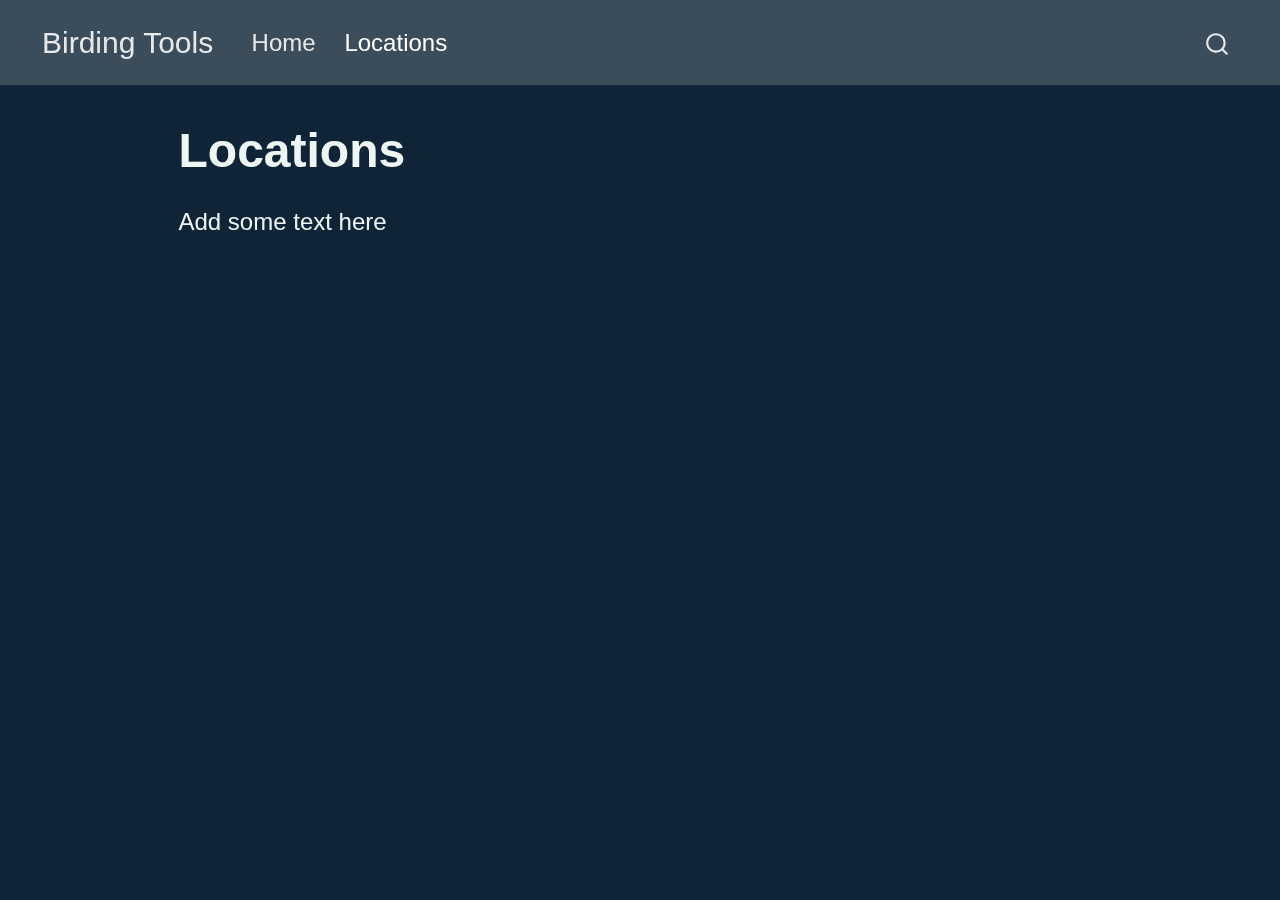
<file: Locations.html>
<!DOCTYPE html>
<html xmlns="http://www.w3.org/1999/xhtml" lang="en" xml:lang="en"><head>

<meta charset="utf-8">
<meta name="generator" content="quarto-1.7.32">

<meta name="viewport" content="width=device-width, initial-scale=1.0, user-scalable=yes">


<title>Locations – Birding Tools</title>
<style>
code{white-space: pre-wrap;}
span.smallcaps{font-variant: small-caps;}
div.columns{display: flex; gap: min(4vw, 1.5em);}
div.column{flex: auto; overflow-x: auto;}
div.hanging-indent{margin-left: 1.5em; text-indent: -1.5em;}
ul.task-list{list-style: none;}
ul.task-list li input[type="checkbox"] {
  width: 0.8em;
  margin: 0 0.8em 0.2em -1em; /* quarto-specific, see https://github.com/quarto-dev/quarto-cli/issues/4556 */ 
  vertical-align: middle;
}
</style>


<script src="site_libs/quarto-nav/quarto-nav.js"></script>
<script src="site_libs/quarto-nav/headroom.min.js"></script>
<script src="site_libs/clipboard/clipboard.min.js"></script>
<script src="site_libs/quarto-search/autocomplete.umd.js"></script>
<script src="site_libs/quarto-search/fuse.min.js"></script>
<script src="site_libs/quarto-search/quarto-search.js"></script>
<meta name="quarto:offset" content="./">
<script src="site_libs/quarto-html/quarto.js" type="module"></script>
<script src="site_libs/quarto-html/tabsets/tabsets.js" type="module"></script>
<script src="site_libs/quarto-html/popper.min.js"></script>
<script src="site_libs/quarto-html/tippy.umd.min.js"></script>
<script src="site_libs/quarto-html/anchor.min.js"></script>
<link href="site_libs/quarto-html/tippy.css" rel="stylesheet">
<link href="site_libs/quarto-html/quarto-syntax-highlighting-dark-2fef5ea3f8957b3e4ecc936fc74692ca.css" rel="stylesheet" id="quarto-text-highlighting-styles">
<script src="site_libs/bootstrap/bootstrap.min.js"></script>
<link href="site_libs/bootstrap/bootstrap-icons.css" rel="stylesheet">
<link href="site_libs/bootstrap/bootstrap-0ad2253c6e1910016fe55c5f159d48be.min.css" rel="stylesheet" append-hash="true" id="quarto-bootstrap" data-mode="dark">
<script id="quarto-search-options" type="application/json">{
  "location": "navbar",
  "copy-button": false,
  "collapse-after": 3,
  "panel-placement": "end",
  "type": "overlay",
  "limit": 50,
  "keyboard-shortcut": [
    "f",
    "/",
    "s"
  ],
  "show-item-context": false,
  "language": {
    "search-no-results-text": "No results",
    "search-matching-documents-text": "matching documents",
    "search-copy-link-title": "Copy link to search",
    "search-hide-matches-text": "Hide additional matches",
    "search-more-match-text": "more match in this document",
    "search-more-matches-text": "more matches in this document",
    "search-clear-button-title": "Clear",
    "search-text-placeholder": "",
    "search-detached-cancel-button-title": "Cancel",
    "search-submit-button-title": "Submit",
    "search-label": "Search"
  }
}</script>


<link rel="stylesheet" href="styles.css">
</head>

<body class="nav-fixed quarto-light">

<div id="quarto-search-results"></div>
  <header id="quarto-header" class="headroom fixed-top">
    <nav class="navbar navbar-expand-lg " data-bs-theme="dark">
      <div class="navbar-container container-fluid">
      <div class="navbar-brand-container mx-auto">
    <a class="navbar-brand" href="./index.html">
    <span class="navbar-title">Birding Tools</span>
    </a>
  </div>
            <div id="quarto-search" class="" title="Search"></div>
          <button class="navbar-toggler" type="button" data-bs-toggle="collapse" data-bs-target="#navbarCollapse" aria-controls="navbarCollapse" role="menu" aria-expanded="false" aria-label="Toggle navigation" onclick="if (window.quartoToggleHeadroom) { window.quartoToggleHeadroom(); }">
  <span class="navbar-toggler-icon"></span>
</button>
          <div class="collapse navbar-collapse" id="navbarCollapse">
            <ul class="navbar-nav navbar-nav-scroll me-auto">
  <li class="nav-item">
    <a class="nav-link" href="./index.html"> 
<span class="menu-text">Home</span></a>
  </li>  
  <li class="nav-item">
    <a class="nav-link active" href="./Locations.html" aria-current="page"> 
<span class="menu-text">Locations</span></a>
  </li>  
</ul>
          </div> <!-- /navcollapse -->
            <div class="quarto-navbar-tools">
</div>
      </div> <!-- /container-fluid -->
    </nav>
</header>
<!-- content -->
<div id="quarto-content" class="quarto-container page-columns page-rows-contents page-layout-article page-navbar">
<!-- sidebar -->
<!-- margin-sidebar -->
    <div id="quarto-margin-sidebar" class="sidebar margin-sidebar zindex-bottom">
        
    </div>
<!-- main -->
<main class="content" id="quarto-document-content">

<header id="title-block-header" class="quarto-title-block default">
<div class="quarto-title">
<h1 class="title">Locations</h1>
</div>



<div class="quarto-title-meta">

    
  
    
  </div>
  


</header>


<p>Add some text here</p>



</main> <!-- /main -->
<script id="quarto-html-after-body" type="application/javascript">
  window.document.addEventListener("DOMContentLoaded", function (event) {
    const icon = "";
    const anchorJS = new window.AnchorJS();
    anchorJS.options = {
      placement: 'right',
      icon: icon
    };
    anchorJS.add('.anchored');
    const isCodeAnnotation = (el) => {
      for (const clz of el.classList) {
        if (clz.startsWith('code-annotation-')) {                     
          return true;
        }
      }
      return false;
    }
    const onCopySuccess = function(e) {
      // button target
      const button = e.trigger;
      // don't keep focus
      button.blur();
      // flash "checked"
      button.classList.add('code-copy-button-checked');
      var currentTitle = button.getAttribute("title");
      button.setAttribute("title", "Copied!");
      let tooltip;
      if (window.bootstrap) {
        button.setAttribute("data-bs-toggle", "tooltip");
        button.setAttribute("data-bs-placement", "left");
        button.setAttribute("data-bs-title", "Copied!");
        tooltip = new bootstrap.Tooltip(button, 
          { trigger: "manual", 
            customClass: "code-copy-button-tooltip",
            offset: [0, -8]});
        tooltip.show();    
      }
      setTimeout(function() {
        if (tooltip) {
          tooltip.hide();
          button.removeAttribute("data-bs-title");
          button.removeAttribute("data-bs-toggle");
          button.removeAttribute("data-bs-placement");
        }
        button.setAttribute("title", currentTitle);
        button.classList.remove('code-copy-button-checked');
      }, 1000);
      // clear code selection
      e.clearSelection();
    }
    const getTextToCopy = function(trigger) {
        const codeEl = trigger.previousElementSibling.cloneNode(true);
        for (const childEl of codeEl.children) {
          if (isCodeAnnotation(childEl)) {
            childEl.remove();
          }
        }
        return codeEl.innerText;
    }
    const clipboard = new window.ClipboardJS('.code-copy-button:not([data-in-quarto-modal])', {
      text: getTextToCopy
    });
    clipboard.on('success', onCopySuccess);
    if (window.document.getElementById('quarto-embedded-source-code-modal')) {
      const clipboardModal = new window.ClipboardJS('.code-copy-button[data-in-quarto-modal]', {
        text: getTextToCopy,
        container: window.document.getElementById('quarto-embedded-source-code-modal')
      });
      clipboardModal.on('success', onCopySuccess);
    }
      var localhostRegex = new RegExp(/^(?:http|https):\/\/localhost\:?[0-9]*\//);
      var mailtoRegex = new RegExp(/^mailto:/);
        var filterRegex = new RegExp('/' + window.location.host + '/');
      var isInternal = (href) => {
          return filterRegex.test(href) || localhostRegex.test(href) || mailtoRegex.test(href);
      }
      // Inspect non-navigation links and adorn them if external
     var links = window.document.querySelectorAll('a[href]:not(.nav-link):not(.navbar-brand):not(.toc-action):not(.sidebar-link):not(.sidebar-item-toggle):not(.pagination-link):not(.no-external):not([aria-hidden]):not(.dropdown-item):not(.quarto-navigation-tool):not(.about-link)');
      for (var i=0; i<links.length; i++) {
        const link = links[i];
        if (!isInternal(link.href)) {
          // undo the damage that might have been done by quarto-nav.js in the case of
          // links that we want to consider external
          if (link.dataset.originalHref !== undefined) {
            link.href = link.dataset.originalHref;
          }
        }
      }
    function tippyHover(el, contentFn, onTriggerFn, onUntriggerFn) {
      const config = {
        allowHTML: true,
        maxWidth: 500,
        delay: 100,
        arrow: false,
        appendTo: function(el) {
            return el.parentElement;
        },
        interactive: true,
        interactiveBorder: 10,
        theme: 'quarto',
        placement: 'bottom-start',
      };
      if (contentFn) {
        config.content = contentFn;
      }
      if (onTriggerFn) {
        config.onTrigger = onTriggerFn;
      }
      if (onUntriggerFn) {
        config.onUntrigger = onUntriggerFn;
      }
      window.tippy(el, config); 
    }
    const noterefs = window.document.querySelectorAll('a[role="doc-noteref"]');
    for (var i=0; i<noterefs.length; i++) {
      const ref = noterefs[i];
      tippyHover(ref, function() {
        // use id or data attribute instead here
        let href = ref.getAttribute('data-footnote-href') || ref.getAttribute('href');
        try { href = new URL(href).hash; } catch {}
        const id = href.replace(/^#\/?/, "");
        const note = window.document.getElementById(id);
        if (note) {
          return note.innerHTML;
        } else {
          return "";
        }
      });
    }
    const xrefs = window.document.querySelectorAll('a.quarto-xref');
    const processXRef = (id, note) => {
      // Strip column container classes
      const stripColumnClz = (el) => {
        el.classList.remove("page-full", "page-columns");
        if (el.children) {
          for (const child of el.children) {
            stripColumnClz(child);
          }
        }
      }
      stripColumnClz(note)
      if (id === null || id.startsWith('sec-')) {
        // Special case sections, only their first couple elements
        const container = document.createElement("div");
        if (note.children && note.children.length > 2) {
          container.appendChild(note.children[0].cloneNode(true));
          for (let i = 1; i < note.children.length; i++) {
            const child = note.children[i];
            if (child.tagName === "P" && child.innerText === "") {
              continue;
            } else {
              container.appendChild(child.cloneNode(true));
              break;
            }
          }
          if (window.Quarto?.typesetMath) {
            window.Quarto.typesetMath(container);
          }
          return container.innerHTML
        } else {
          if (window.Quarto?.typesetMath) {
            window.Quarto.typesetMath(note);
          }
          return note.innerHTML;
        }
      } else {
        // Remove any anchor links if they are present
        const anchorLink = note.querySelector('a.anchorjs-link');
        if (anchorLink) {
          anchorLink.remove();
        }
        if (window.Quarto?.typesetMath) {
          window.Quarto.typesetMath(note);
        }
        if (note.classList.contains("callout")) {
          return note.outerHTML;
        } else {
          return note.innerHTML;
        }
      }
    }
    for (var i=0; i<xrefs.length; i++) {
      const xref = xrefs[i];
      tippyHover(xref, undefined, function(instance) {
        instance.disable();
        let url = xref.getAttribute('href');
        let hash = undefined; 
        if (url.startsWith('#')) {
          hash = url;
        } else {
          try { hash = new URL(url).hash; } catch {}
        }
        if (hash) {
          const id = hash.replace(/^#\/?/, "");
          const note = window.document.getElementById(id);
          if (note !== null) {
            try {
              const html = processXRef(id, note.cloneNode(true));
              instance.setContent(html);
            } finally {
              instance.enable();
              instance.show();
            }
          } else {
            // See if we can fetch this
            fetch(url.split('#')[0])
            .then(res => res.text())
            .then(html => {
              const parser = new DOMParser();
              const htmlDoc = parser.parseFromString(html, "text/html");
              const note = htmlDoc.getElementById(id);
              if (note !== null) {
                const html = processXRef(id, note);
                instance.setContent(html);
              } 
            }).finally(() => {
              instance.enable();
              instance.show();
            });
          }
        } else {
          // See if we can fetch a full url (with no hash to target)
          // This is a special case and we should probably do some content thinning / targeting
          fetch(url)
          .then(res => res.text())
          .then(html => {
            const parser = new DOMParser();
            const htmlDoc = parser.parseFromString(html, "text/html");
            const note = htmlDoc.querySelector('main.content');
            if (note !== null) {
              // This should only happen for chapter cross references
              // (since there is no id in the URL)
              // remove the first header
              if (note.children.length > 0 && note.children[0].tagName === "HEADER") {
                note.children[0].remove();
              }
              const html = processXRef(null, note);
              instance.setContent(html);
            } 
          }).finally(() => {
            instance.enable();
            instance.show();
          });
        }
      }, function(instance) {
      });
    }
        let selectedAnnoteEl;
        const selectorForAnnotation = ( cell, annotation) => {
          let cellAttr = 'data-code-cell="' + cell + '"';
          let lineAttr = 'data-code-annotation="' +  annotation + '"';
          const selector = 'span[' + cellAttr + '][' + lineAttr + ']';
          return selector;
        }
        const selectCodeLines = (annoteEl) => {
          const doc = window.document;
          const targetCell = annoteEl.getAttribute("data-target-cell");
          const targetAnnotation = annoteEl.getAttribute("data-target-annotation");
          const annoteSpan = window.document.querySelector(selectorForAnnotation(targetCell, targetAnnotation));
          const lines = annoteSpan.getAttribute("data-code-lines").split(",");
          const lineIds = lines.map((line) => {
            return targetCell + "-" + line;
          })
          let top = null;
          let height = null;
          let parent = null;
          if (lineIds.length > 0) {
              //compute the position of the single el (top and bottom and make a div)
              const el = window.document.getElementById(lineIds[0]);
              top = el.offsetTop;
              height = el.offsetHeight;
              parent = el.parentElement.parentElement;
            if (lineIds.length > 1) {
              const lastEl = window.document.getElementById(lineIds[lineIds.length - 1]);
              const bottom = lastEl.offsetTop + lastEl.offsetHeight;
              height = bottom - top;
            }
            if (top !== null && height !== null && parent !== null) {
              // cook up a div (if necessary) and position it 
              let div = window.document.getElementById("code-annotation-line-highlight");
              if (div === null) {
                div = window.document.createElement("div");
                div.setAttribute("id", "code-annotation-line-highlight");
                div.style.position = 'absolute';
                parent.appendChild(div);
              }
              div.style.top = top - 2 + "px";
              div.style.height = height + 4 + "px";
              div.style.left = 0;
              let gutterDiv = window.document.getElementById("code-annotation-line-highlight-gutter");
              if (gutterDiv === null) {
                gutterDiv = window.document.createElement("div");
                gutterDiv.setAttribute("id", "code-annotation-line-highlight-gutter");
                gutterDiv.style.position = 'absolute';
                const codeCell = window.document.getElementById(targetCell);
                const gutter = codeCell.querySelector('.code-annotation-gutter');
                gutter.appendChild(gutterDiv);
              }
              gutterDiv.style.top = top - 2 + "px";
              gutterDiv.style.height = height + 4 + "px";
            }
            selectedAnnoteEl = annoteEl;
          }
        };
        const unselectCodeLines = () => {
          const elementsIds = ["code-annotation-line-highlight", "code-annotation-line-highlight-gutter"];
          elementsIds.forEach((elId) => {
            const div = window.document.getElementById(elId);
            if (div) {
              div.remove();
            }
          });
          selectedAnnoteEl = undefined;
        };
          // Handle positioning of the toggle
      window.addEventListener(
        "resize",
        throttle(() => {
          elRect = undefined;
          if (selectedAnnoteEl) {
            selectCodeLines(selectedAnnoteEl);
          }
        }, 10)
      );
      function throttle(fn, ms) {
      let throttle = false;
      let timer;
        return (...args) => {
          if(!throttle) { // first call gets through
              fn.apply(this, args);
              throttle = true;
          } else { // all the others get throttled
              if(timer) clearTimeout(timer); // cancel #2
              timer = setTimeout(() => {
                fn.apply(this, args);
                timer = throttle = false;
              }, ms);
          }
        };
      }
        // Attach click handler to the DT
        const annoteDls = window.document.querySelectorAll('dt[data-target-cell]');
        for (const annoteDlNode of annoteDls) {
          annoteDlNode.addEventListener('click', (event) => {
            const clickedEl = event.target;
            if (clickedEl !== selectedAnnoteEl) {
              unselectCodeLines();
              const activeEl = window.document.querySelector('dt[data-target-cell].code-annotation-active');
              if (activeEl) {
                activeEl.classList.remove('code-annotation-active');
              }
              selectCodeLines(clickedEl);
              clickedEl.classList.add('code-annotation-active');
            } else {
              // Unselect the line
              unselectCodeLines();
              clickedEl.classList.remove('code-annotation-active');
            }
          });
        }
    const findCites = (el) => {
      const parentEl = el.parentElement;
      if (parentEl) {
        const cites = parentEl.dataset.cites;
        if (cites) {
          return {
            el,
            cites: cites.split(' ')
          };
        } else {
          return findCites(el.parentElement)
        }
      } else {
        return undefined;
      }
    };
    var bibliorefs = window.document.querySelectorAll('a[role="doc-biblioref"]');
    for (var i=0; i<bibliorefs.length; i++) {
      const ref = bibliorefs[i];
      const citeInfo = findCites(ref);
      if (citeInfo) {
        tippyHover(citeInfo.el, function() {
          var popup = window.document.createElement('div');
          citeInfo.cites.forEach(function(cite) {
            var citeDiv = window.document.createElement('div');
            citeDiv.classList.add('hanging-indent');
            citeDiv.classList.add('csl-entry');
            var biblioDiv = window.document.getElementById('ref-' + cite);
            if (biblioDiv) {
              citeDiv.innerHTML = biblioDiv.innerHTML;
            }
            popup.appendChild(citeDiv);
          });
          return popup.innerHTML;
        });
      }
    }
  });
  </script>
</div> <!-- /content -->




</body></html>
</file>
<file: site_libs/quarto-html/tippy.css>
.tippy-box[data-animation=fade][data-state=hidden]{opacity:0}[data-tippy-root]{max-width:calc(100vw - 10px)}.tippy-box{position:relative;background-color:#333;color:#fff;border-radius:4px;font-size:14px;line-height:1.4;white-space:normal;outline:0;transition-property:transform,visibility,opacity}.tippy-box[data-placement^=top]>.tippy-arrow{bottom:0}.tippy-box[data-placement^=top]>.tippy-arrow:before{bottom:-7px;left:0;border-width:8px 8px 0;border-top-color:initial;transform-origin:center top}.tippy-box[data-placement^=bottom]>.tippy-arrow{top:0}.tippy-box[data-placement^=bottom]>.tippy-arrow:before{top:-7px;left:0;border-width:0 8px 8px;border-bottom-color:initial;transform-origin:center bottom}.tippy-box[data-placement^=left]>.tippy-arrow{right:0}.tippy-box[data-placement^=left]>.tippy-arrow:before{border-width:8px 0 8px 8px;border-left-color:initial;right:-7px;transform-origin:center left}.tippy-box[data-placement^=right]>.tippy-arrow{left:0}.tippy-box[data-placement^=right]>.tippy-arrow:before{left:-7px;border-width:8px 8px 8px 0;border-right-color:initial;transform-origin:center right}.tippy-box[data-inertia][data-state=visible]{transition-timing-function:cubic-bezier(.54,1.5,.38,1.11)}.tippy-arrow{width:16px;height:16px;color:#333}.tippy-arrow:before{content:"";position:absolute;border-color:transparent;border-style:solid}.tippy-content{position:relative;padding:5px 9px;z-index:1}
</file>
<file: site_libs/quarto-html/quarto-syntax-highlighting-dark-2fef5ea3f8957b3e4ecc936fc74692ca.css>
/* quarto syntax highlight colors */
:root {
  --quarto-hl-al-color: #f07178;
  --quarto-hl-an-color: #d4d0ab;
  --quarto-hl-at-color: #00e0e0;
  --quarto-hl-bn-color: #d4d0ab;
  --quarto-hl-bu-color: #abe338;
  --quarto-hl-ch-color: #abe338;
  --quarto-hl-co-color: #f8f8f2;
  --quarto-hl-cv-color: #ffd700;
  --quarto-hl-cn-color: #ffd700;
  --quarto-hl-cf-color: #ffa07a;
  --quarto-hl-dt-color: #ffa07a;
  --quarto-hl-dv-color: #d4d0ab;
  --quarto-hl-do-color: #f8f8f2;
  --quarto-hl-er-color: #f07178;
  --quarto-hl-ex-color: #00e0e0;
  --quarto-hl-fl-color: #d4d0ab;
  --quarto-hl-fu-color: #ffa07a;
  --quarto-hl-im-color: #abe338;
  --quarto-hl-in-color: #d4d0ab;
  --quarto-hl-kw-color: #ffa07a;
  --quarto-hl-op-color: #ffa07a;
  --quarto-hl-ot-color: #00e0e0;
  --quarto-hl-pp-color: #dcc6e0;
  --quarto-hl-re-color: #00e0e0;
  --quarto-hl-sc-color: #abe338;
  --quarto-hl-ss-color: #abe338;
  --quarto-hl-st-color: #abe338;
  --quarto-hl-va-color: #00e0e0;
  --quarto-hl-vs-color: #abe338;
  --quarto-hl-wa-color: #dcc6e0;
}

/* other quarto variables */
:root {
  --quarto-font-monospace: SFMono-Regular, Menlo, Monaco, Consolas, "Liberation Mono", "Courier New", monospace;
}

/* syntax highlight based on Pandoc's rules */
pre > code.sourceCode > span {
  color: #f8f8f2;
}

code.sourceCode > span {
  color: #f8f8f2;
}

div.sourceCode,
div.sourceCode pre.sourceCode {
  color: #f8f8f2;
}

/* Normal */
code span {
  color: #f8f8f2;
}

/* Alert */
code span.al {
  color: #f07178;
}

/* Annotation */
code span.an {
  color: #d4d0ab;
}

/* Attribute */
code span.at {
  color: #00e0e0;
}

/* BaseN */
code span.bn {
  color: #d4d0ab;
}

/* BuiltIn */
code span.bu {
  color: #abe338;
}

/* ControlFlow */
code span.cf {
  font-weight: bold;
  color: #ffa07a;
}

/* Char */
code span.ch {
  color: #abe338;
}

/* Constant */
code span.cn {
  color: #ffd700;
}

/* Comment */
code span.co {
  font-style: italic;
  color: #f8f8f2;
}

/* CommentVar */
code span.cv {
  color: #ffd700;
}

/* Documentation */
code span.do {
  color: #f8f8f2;
}

/* DataType */
code span.dt {
  color: #ffa07a;
}

/* DecVal */
code span.dv {
  color: #d4d0ab;
}

/* Error */
code span.er {
  color: #f07178;
  text-decoration: underline;
}

/* Extension */
code span.ex {
  font-weight: bold;
  color: #00e0e0;
}

/* Float */
code span.fl {
  color: #d4d0ab;
}

/* Function */
code span.fu {
  color: #ffa07a;
}

/* Import */
code span.im {
  color: #abe338;
}

/* Information */
code span.in {
  color: #d4d0ab;
}

/* Keyword */
code span.kw {
  font-weight: bold;
  color: #ffa07a;
}

/* Operator */
code span.op {
  color: #ffa07a;
}

/* Other */
code span.ot {
  color: #00e0e0;
}

/* Preprocessor */
code span.pp {
  color: #dcc6e0;
}

/* RegionMarker */
code span.re {
  background-color: #f8f8f2;
  color: #00e0e0;
}

/* SpecialChar */
code span.sc {
  color: #abe338;
}

/* SpecialString */
code span.ss {
  color: #abe338;
}

/* String */
code span.st {
  color: #abe338;
}

/* Variable */
code span.va {
  color: #00e0e0;
}

/* VerbatimString */
code span.vs {
  color: #abe338;
}

/* Warning */
code span.wa {
  color: #dcc6e0;
}

.prevent-inlining {
  content: "</";
}

/*# sourceMappingURL=9d1c423767af11a14e59cf8ecfea55bb.css.map */
</file>
<file: styles.css>
/* css styles */
</file>
<file: docs/site_libs/quarto-html/tippy.css>
.tippy-box[data-animation=fade][data-state=hidden]{opacity:0}[data-tippy-root]{max-width:calc(100vw - 10px)}.tippy-box{position:relative;background-color:#333;color:#fff;border-radius:4px;font-size:14px;line-height:1.4;white-space:normal;outline:0;transition-property:transform,visibility,opacity}.tippy-box[data-placement^=top]>.tippy-arrow{bottom:0}.tippy-box[data-placement^=top]>.tippy-arrow:before{bottom:-7px;left:0;border-width:8px 8px 0;border-top-color:initial;transform-origin:center top}.tippy-box[data-placement^=bottom]>.tippy-arrow{top:0}.tippy-box[data-placement^=bottom]>.tippy-arrow:before{top:-7px;left:0;border-width:0 8px 8px;border-bottom-color:initial;transform-origin:center bottom}.tippy-box[data-placement^=left]>.tippy-arrow{right:0}.tippy-box[data-placement^=left]>.tippy-arrow:before{border-width:8px 0 8px 8px;border-left-color:initial;right:-7px;transform-origin:center left}.tippy-box[data-placement^=right]>.tippy-arrow{left:0}.tippy-box[data-placement^=right]>.tippy-arrow:before{left:-7px;border-width:8px 8px 8px 0;border-right-color:initial;transform-origin:center right}.tippy-box[data-inertia][data-state=visible]{transition-timing-function:cubic-bezier(.54,1.5,.38,1.11)}.tippy-arrow{width:16px;height:16px;color:#333}.tippy-arrow:before{content:"";position:absolute;border-color:transparent;border-style:solid}.tippy-content{position:relative;padding:5px 9px;z-index:1}
</file>
<file: docs/site_libs/quarto-html/quarto-syntax-highlighting-dark-2fef5ea3f8957b3e4ecc936fc74692ca.css>
/* quarto syntax highlight colors */
:root {
  --quarto-hl-al-color: #f07178;
  --quarto-hl-an-color: #d4d0ab;
  --quarto-hl-at-color: #00e0e0;
  --quarto-hl-bn-color: #d4d0ab;
  --quarto-hl-bu-color: #abe338;
  --quarto-hl-ch-color: #abe338;
  --quarto-hl-co-color: #f8f8f2;
  --quarto-hl-cv-color: #ffd700;
  --quarto-hl-cn-color: #ffd700;
  --quarto-hl-cf-color: #ffa07a;
  --quarto-hl-dt-color: #ffa07a;
  --quarto-hl-dv-color: #d4d0ab;
  --quarto-hl-do-color: #f8f8f2;
  --quarto-hl-er-color: #f07178;
  --quarto-hl-ex-color: #00e0e0;
  --quarto-hl-fl-color: #d4d0ab;
  --quarto-hl-fu-color: #ffa07a;
  --quarto-hl-im-color: #abe338;
  --quarto-hl-in-color: #d4d0ab;
  --quarto-hl-kw-color: #ffa07a;
  --quarto-hl-op-color: #ffa07a;
  --quarto-hl-ot-color: #00e0e0;
  --quarto-hl-pp-color: #dcc6e0;
  --quarto-hl-re-color: #00e0e0;
  --quarto-hl-sc-color: #abe338;
  --quarto-hl-ss-color: #abe338;
  --quarto-hl-st-color: #abe338;
  --quarto-hl-va-color: #00e0e0;
  --quarto-hl-vs-color: #abe338;
  --quarto-hl-wa-color: #dcc6e0;
}

/* other quarto variables */
:root {
  --quarto-font-monospace: SFMono-Regular, Menlo, Monaco, Consolas, "Liberation Mono", "Courier New", monospace;
}

/* syntax highlight based on Pandoc's rules */
pre > code.sourceCode > span {
  color: #f8f8f2;
}

code.sourceCode > span {
  color: #f8f8f2;
}

div.sourceCode,
div.sourceCode pre.sourceCode {
  color: #f8f8f2;
}

/* Normal */
code span {
  color: #f8f8f2;
}

/* Alert */
code span.al {
  color: #f07178;
}

/* Annotation */
code span.an {
  color: #d4d0ab;
}

/* Attribute */
code span.at {
  color: #00e0e0;
}

/* BaseN */
code span.bn {
  color: #d4d0ab;
}

/* BuiltIn */
code span.bu {
  color: #abe338;
}

/* ControlFlow */
code span.cf {
  font-weight: bold;
  color: #ffa07a;
}

/* Char */
code span.ch {
  color: #abe338;
}

/* Constant */
code span.cn {
  color: #ffd700;
}

/* Comment */
code span.co {
  font-style: italic;
  color: #f8f8f2;
}

/* CommentVar */
code span.cv {
  color: #ffd700;
}

/* Documentation */
code span.do {
  color: #f8f8f2;
}

/* DataType */
code span.dt {
  color: #ffa07a;
}

/* DecVal */
code span.dv {
  color: #d4d0ab;
}

/* Error */
code span.er {
  color: #f07178;
  text-decoration: underline;
}

/* Extension */
code span.ex {
  font-weight: bold;
  color: #00e0e0;
}

/* Float */
code span.fl {
  color: #d4d0ab;
}

/* Function */
code span.fu {
  color: #ffa07a;
}

/* Import */
code span.im {
  color: #abe338;
}

/* Information */
code span.in {
  color: #d4d0ab;
}

/* Keyword */
code span.kw {
  font-weight: bold;
  color: #ffa07a;
}

/* Operator */
code span.op {
  color: #ffa07a;
}

/* Other */
code span.ot {
  color: #00e0e0;
}

/* Preprocessor */
code span.pp {
  color: #dcc6e0;
}

/* RegionMarker */
code span.re {
  background-color: #f8f8f2;
  color: #00e0e0;
}

/* SpecialChar */
code span.sc {
  color: #abe338;
}

/* SpecialString */
code span.ss {
  color: #abe338;
}

/* String */
code span.st {
  color: #abe338;
}

/* Variable */
code span.va {
  color: #00e0e0;
}

/* VerbatimString */
code span.vs {
  color: #abe338;
}

/* Warning */
code span.wa {
  color: #dcc6e0;
}

.prevent-inlining {
  content: "</";
}

/*# sourceMappingURL=9d1c423767af11a14e59cf8ecfea55bb.css.map */
</file>
<file: docs/styles.css>
/* css styles */
</file>
